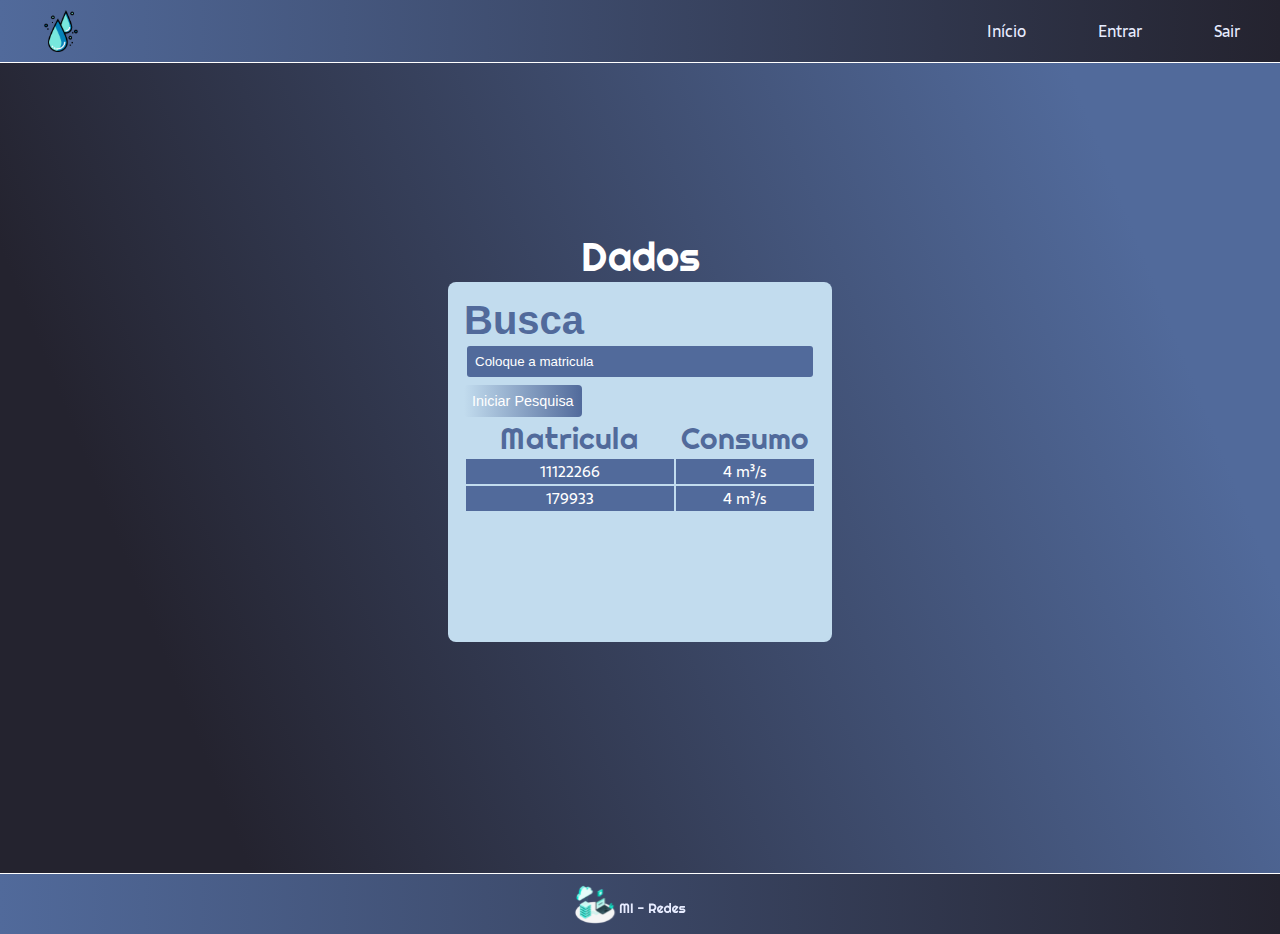
<file: Problema 1/View/pagWeb.html>
<!DOCTYPE html>
<html lang="pt-BR">

<head>
    <meta charset="UTF-8">
    <meta name="viewport" content="width=device-width, initial-scale=1.0">
    <meta name="description" content="Seja bem-vindo a página ínicial do consumo de água.">
    <title>Página Inicial</title>
    <link rel="stylesheet" type="text/css" href="/Problema1/Public/CSS/style.css" rel= "stylesheet">
    <link rel="shortcut icon" href="/Problema1/Public/Images/gotas 1.svg" type="image/x-icon">
</head>

<body>

    <header class="cabecalho">
        <img class="iconeEcompJr" src="/Problema1/Public/Images/gotas 1.svg" alt="icone da MI-REDES">
        <nav class="linkCabecalho">
            <a class="linkCabecalhoItem" href="http://127.0.0.1:8000/Problema1/View/pagWeb.html">Início</a>
            <a class="linkCabecalhoItem" href="http://127.0.0.1:8000/Problema1/View/pagWeb.html">Entrar</a>
            <a class="linkCabecalhoItem" href="http://127.0.0.1:8000/">Sair</a>
        </nav>
    </header>


    <main class="conteudo">
        <h1 class="titulo">Dados</h1>
        <div class="areaDaBusca">
            <div class="busca">
                <form class="Busca" action="">
                    <h1 class="tituloConteudo">Busca</h1>
                    <div class="input-field">
                        <input type="text" name="membro" id="membro" placeholder="Coloque a matricula">
                        <div class="underline"></div>
                    </div>
                    <input class="botaoPesquisar" type="submit" value="Iniciar Pesquisa">

                </form>
            </div>
            <div class="resultado">
                <table class="tabela">
                    <thead class="topo">
                        <tr class="coluna">
                            <th class="linha1">Matricula</td>
                            <th class="linha1">Consumo</td>
                        </tr>
                    </thead>
                    
                    <tbody class="corpo">
                        <tr class="coluna">
                            <td class="linha">11122266</td>
                            <td class="linha">4 m³/s</td>
                        </tr>
                        <tr class="coluna">
                            <td class="linha">179933</td>
                            <td class="linha">4 m³/s</td>
                        </tr>
                    </tbody>
                </table>
            </div>
        </div>
    </main>

    <footer class="rodape">
        <img class="rodapeImagem" src="/Problema1/Public/Images/redes.svg" alt="MI - Redes" height="40">
    </footer>

</body>

</html>
</file>
<file: Problema1/Public/CSS/style.css>
@import url('https://fonts.googleapis.com/css2?family=Righteous&family=Sarala&display=swap');

* {
    margin: 0;
    border: 0;
    padding: 0;
    box-sizing: border-box;
    text-decoration: none;
    font-family: sans-serif;
}
body{
    background: linear-gradient(68.15deg, #24232F 16.62%, #516A9B 85.61%);
    font-size: 100%;
}

.cabecalho {
    display:flex;
    position:fixed;
    width:100%;
    top:0;
    left:0;
    background: linear-gradient(to right,#516A9B, #24232F);
    display: flex;
    flex-direction: row;
    align-items: center;
    justify-content: space-between;
    padding: 10px;
    border-bottom: 0.4px solid #FFFFFF;
}
.linkCabecalho{
    display: flex;
    gap: 42px;
}
.linkCabecalhoItem{
    padding-right: 30px;
    font-family: 'Sarala', sans-serif;
    color: rgba(231, 236, 255, 1);
}
.iconeEcompJr{
    padding-left: 30px;
    height: 42px;
}   
.conteudo{
    display: flex;
    flex-direction: column;
    min-height: 97vh;
    min-width: auto;
    align-items: center;
    align-self: auto;
    justify-content: center;
}
.titulo{
color: #FFFFFF;
font-family: 'Righteous', cursive;
font-weight: 400;
font-size: 40px;
}
.areaDaBusca{            
    background: rgba(194, 220, 238, 1);
    max-width: 350px;
    min-width: 30vw;
    min-height: 40vh;
    box-shadow: 5px 5px 15px rgba(0, 0, 0, 0,2) ;
    border-radius: 8px;
    padding: 1rem;
}
.busca{
    color: rgba(81, 106, 155, 1);
    font-family: 'Righteous', cursive;
    font-weight: 400;
    font-size: 20px;
}
.input-field{
    display: flex;
    flex-direction: column;
    justify-content:center;
    padding: 3px;
}
.input-field input{
    display: flex;
    outline: none;
    font-size: 0,9rem;
    color: #FFFFFF;
    border-radius: 3px;
    padding: 0.5rem;
    background: #516A9B;
    margin-bottom: 0.3rem;
}
.input-field input::placeholder{
    color: #FFFFFF;
}
form input[type="submit"]{
    padding: 0.5rem;
    background: linear-gradient(to left, rgba(81, 106, 155, 1),rgba(81, 106, 155, 0));
    cursor: pointer;
    color: #FFFFFF;
    font-size: 0.9rem;
    font-weight: 300;
    border-radius: 4px;
    transition: all 0.3s ease;
}
form input[type="submit"]:hover{
    letter-spacing: 0.5px;
    background: linear-gradient(to right,rgba(81, 106, 155, 1),rgba(81, 106, 155, 0));
}
.resultado{
    display: flex;
    margin: auto;
}
.tabela{
    width: 100%;
    text-align: center;
}
.tabela thead tr th:nth-child(1){width: 60%;}
.tabela thead tr th:nth-child(2){width: 40%;}
.tabela tbody tr td:nth-child(1){width: 60%;}
.tabela tbody tr td:nth-child(2){width: 40%;}

.corpo{
    background-color: #516A9B;
}
.linha1{
    color: rgba(81, 106, 155, 1);
    font-family: 'Righteous', cursive;
    font-weight: 400;
    font-size: 30px;
}
.linha{
    text-align: center;
    color: #FFFFFF;
    font-family:'Sarala', sans-serif;
    font-weight: 300;
    font-size: 15px;
}
.rodape{
    position: relative;
    background: linear-gradient(to right,#516A9B, #24232F);
    border-top: 0.4px solid #FFFFFF;
    display: flex;
    align-items: center;
    justify-content: center;
    padding: 10px;
}
</file>
